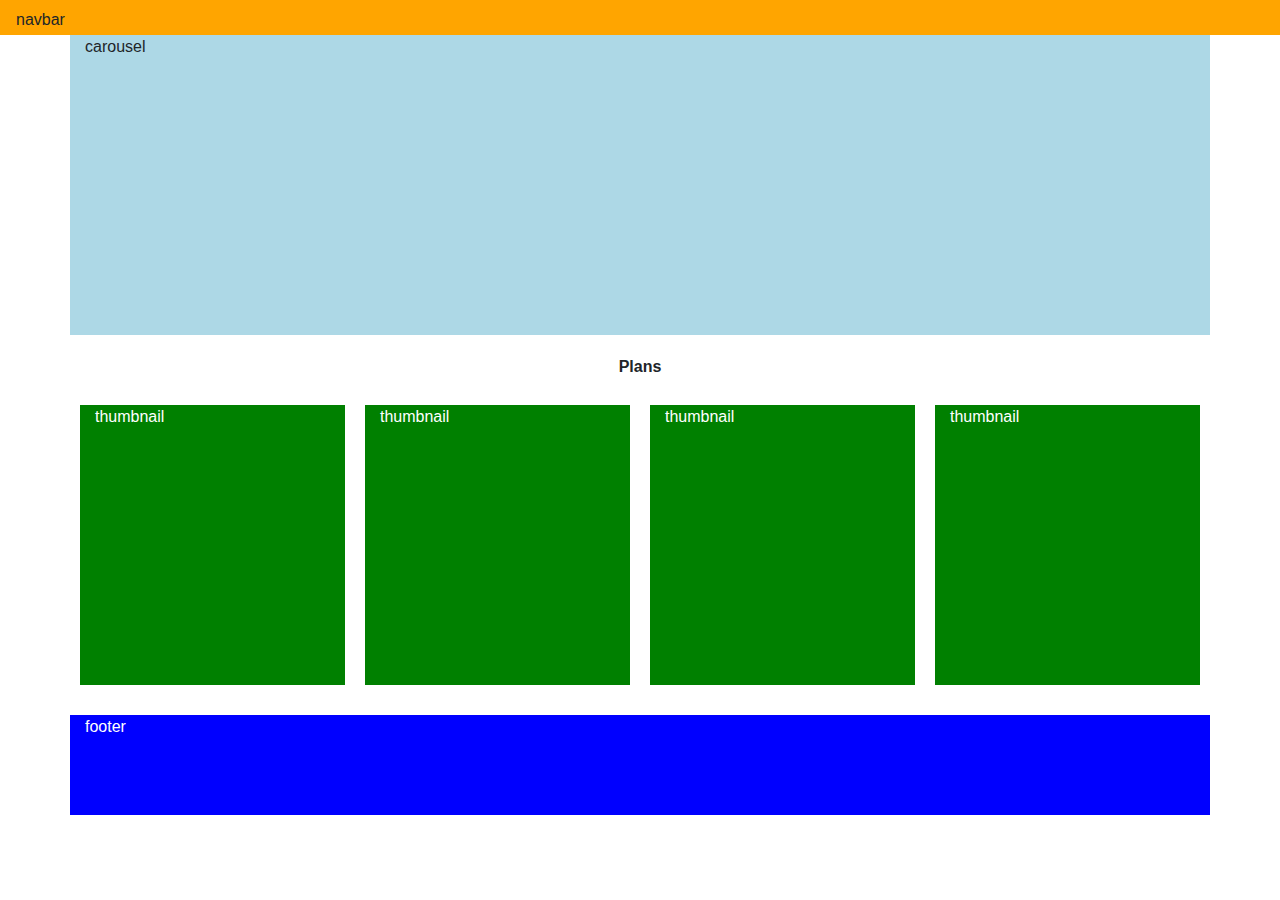
<file: wireframe.html>
<!DOCTYPE html>
<html>
<head>
	<meta charset="utf-8">
	<title>wireframe</title>
		<link rel="stylesheet" type="text/css" href="css/bootstrap.min.css">
		<link rel="stylesheet" type="text/css" href="css/wireframe.css">
</head>
<body>
	<div class="container-fluid">
		<div class="row">
			<div class="col-lg-12 navbar">navbar</div>
		</div>
	</div>
	<div class="container">
		<div class="row">
			<div class="col-lg-12 carousel">carousel</div>
		</div>
	</div>
	<div class="container">
		<p class="text-center"><strong>Plans</strong></p>
		<div class="row">
			<div class="col-lg-3 thumbnail">thumbnail</div>
			<div class="col-lg-3 thumbnail">thumbnail</div>
			<div class="col-lg-3 thumbnail">thumbnail</div>
			<div class="col-lg-3 thumbnail">thumbnail</div>
		</div>
	</div>
	<div class="container">
		<div class="row">
			<div class="col-lg-12 footer">footer</div>
		</div>
	</div>
	<script type="text/javascript" src="js/jquery-3.6.0.min.js"></script>
	<script type="text/javascript" src="js/bootstrap.bundle.js"></script
</body>
</html>
</file>
<file: css/wireframe.css>
.navbar{
	background-color: orange;
	height: 35px;
}
.carousel{
	background-color: lightblue;
	height: 300px;
	margin-bottom: 20px;
}
.thumbnail{
	background-color: green;
	height: 300px;
	border: solid 10px white;
	color: white;
}
.footer{
	background-color: blue;
	height: 100px;
	margin-top: 20px;
	color: white;
}
</file>
